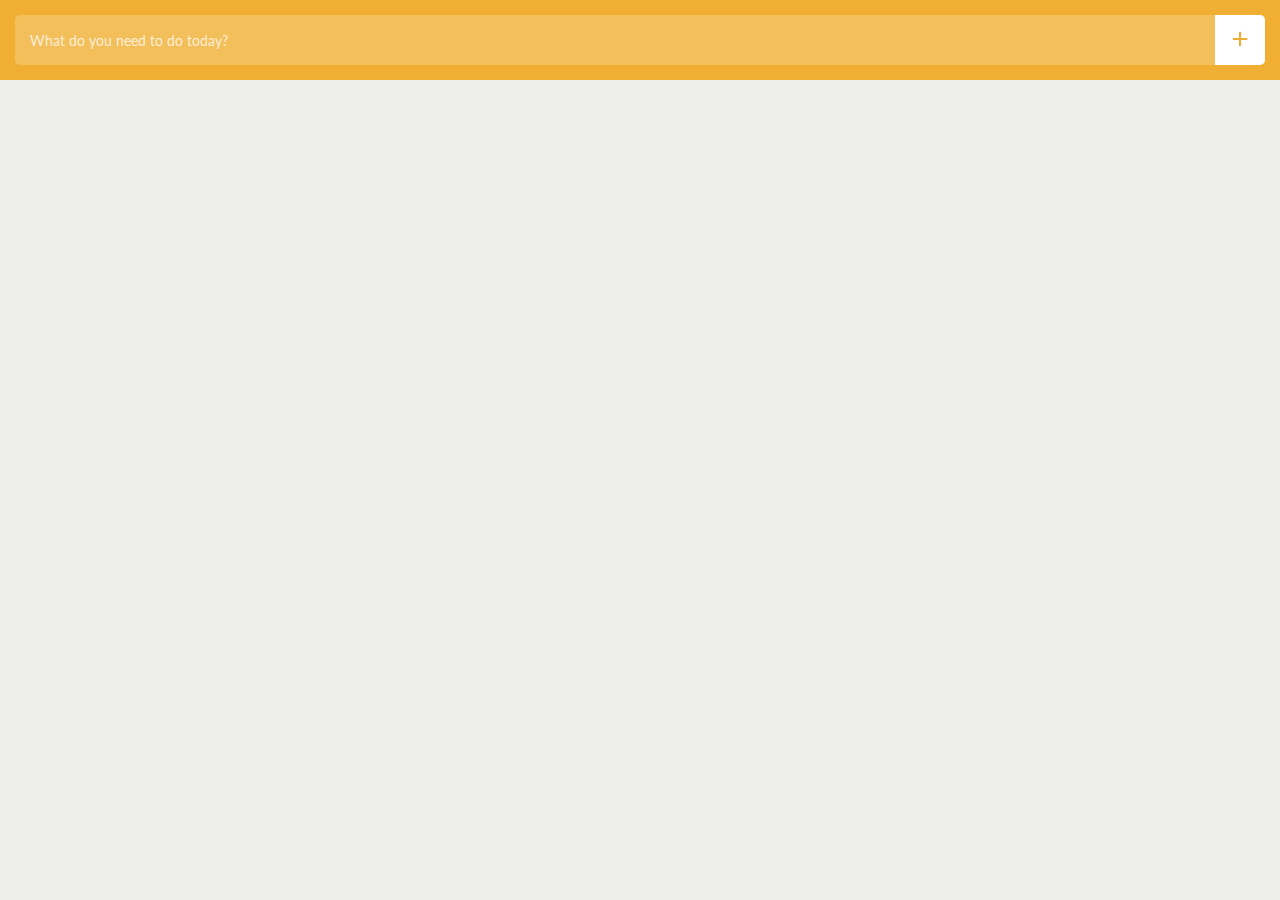
<file: index.html>
<!DOCTYPE html>
<html>
<head>
  <meta charset="utf-8">
  <title>To Do List</title>

  <link href="https://fonts.googleapis.com/css?family=Lato:300,400,700" rel="stylesheet">
  <link rel="stylesheet" href="css/reset.min.css">
  <link rel="stylesheet" href="css/styles.css">
</head>
<body>
  <header>

    <div id="myDIV" class="header">
     <input type="text" placeholder="What do you need to do today?" id="item">
      <button id="add">
        <img src="assets/add-icons/plus-icon-sm-orange.png">
      </button>
    </div>
  </header>


  <div class="container">
    <ul class="todo" id="todo">
    <!--   <li>This is an item</li>
      <li class="checked">This is another item</li>
       -->
    </ul>

  </div>
  
  <script src="script.js"></script>
</body>
</html>
</file>
<file: css/styles.css>
@charset "UTF-8";

body {
  background: #ededec;
  padding: 80px 0 0 0;
}

body, input, button ul {
  font-family: 'Lato', sans-serif;
}

header {
  width: 100%;
  height: 80px;
  position: fixed;
  padding: 15px;
  top: 0;
  left: 0;
  z-index: 5;
  background: #f0af32;

}

header input {
  width: 100%;
  height: 50px;
  float: left;
  padding: 0 70px 0 0;
  background: rgba(255,255,255,0.2);
  font-size: 14px;
  font-weight: 400;
  color: #fff;
  text-indent: 15px;
  border-radius: 5px;
  border: 0px;
  box-shadow: none;
  outline: none;
  appearance: none;
}

header input::-webkit-input-placeholder {
  color: rgba(255,255,255,0.75);

}

header button {
  width: 50px;
  height: 50px;
  position: absolute;
  top: 15px;
  right: 15px;
  z-index: 2;
  border-top-right-radius: 5px;
  border-bottom-right-radius: 5px;
  background: #fff;
  border: none;
  box-shadow: none;
  outline: none;
  cursor: pointer;
  transition: .03s;

}

header button:hover {
  background: #fbf3e2;
}

.container {
  width: 100%;
  float: left;

}

ul.todo {
  width: 100%;
  float: left;
}

ul.todo li {
  width: 100%;
  height: 50px;
  float: left;
  background: #f8f8f8;
  margin: 0 0 1px 0;
  font-size: 12px;
  font-weight: 400;
  color: #444;
  line-height: 22px;
  padding: 14px 100px 14px 30px;
  cursor: pointer;

  -webkit-user-select: none;
  -moz-user-select: none;
  -ms-user-select: none;
  user-select: none;
}

ul.todo li:nth-child(odd) {
    background: #f9f9f9;
}

ul.todo li:hover {
    background: #ddd;
}

ul.todo li.checked {
    background: #bdbcba;
    color: #fff;
    text-decoration: line-through;
}

ul.todo li.checked::before {
    content: '';
    position: absolute;
    border-color: #fff;
    border-style: solid;
    border-width: 0 2px 2px 0;
    top: 10px;
    left: 16px;
    transform: rotate(45deg);
    height: 15px;
    width: 7px;
}


.close {
    position: absolute;
    right: 0;
    top: 0;
    padding: 12px 16px 12px 16px
}

.close:hover {
    background-color: #f44336;
    color: white;
}

/*This is here when i get to customizing my buttons*/

/*ul.todo li .buttons {
  width: 100px;
  height: 50px;
  position: absolute;
  top: 0;
  right: 0;
}

ul.todo li .buttons button {
  width: 50px;
  height: 50px;
  float: left;
  border: 0px;
  background: none;
  outline: none;
  box-shadow: none;
  margin-top: 80px;
  cursor: pointer;

}

ul.todo li .buttons button svg {
  width: 22px;
  height: 22px;
  position: absolute;
  top: 50%;
  left: 50%;
  margin: -11px 0 0 -11px;
}

ul.todo li .buttons button.remove svg .fill {
  fill: #b9b8b6;
}

ul.todo li .buttons button.remove:hover svg .fill {
  fill: #ec5c1d;
}*/
</file>
